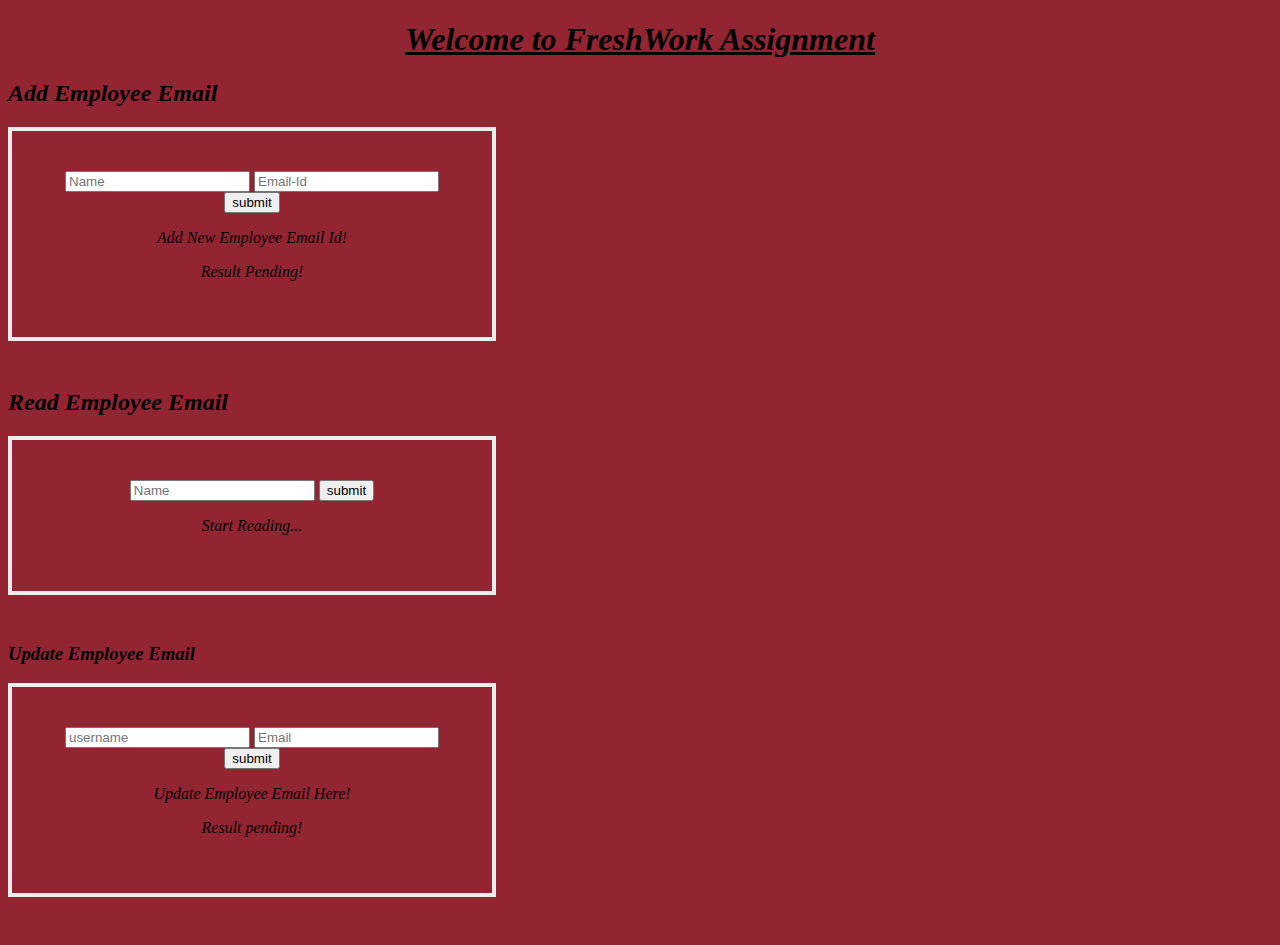
<file: index.html>
<!DOCTYPE html>
<html lang="en">
  <head>
    <meta charset="UTF-8" />
    <meta name="viewport" content="width=device-width, initial-scale=1.0" />

    <link href="style.css" rel="stylesheet" />

    <title>FreshWork Assignment</title>
    <link rel = "icon" href = "logo.png" type = "image/x-icon"> 
  </head>
  <body>
      <h1><u>Welcome to FreshWork Assignment</u></h1>
    
    <h2>Add Employee Email</h2>

    <section class="create">
    <form>
        <input type="text" name = "username" placeholder = "Name">
        <input type="email" name="emailId" placeholder="Email-Id">
        <button type="submit">submit</button>
    </form> 
    <p class="createMessage">Add New Employee Email Id!</p>
    <p class="newCreateMessage">Result Pending!</p>
    </section>
    <h2>Read Employee Email</h2>
    <section class="read">
    <form>
        <input type="text" name = "name" placeholder = "Name">
        <button type="submit">submit</button>
    </form>
        <p class="message">Start Reading...</p>
      </section>
    <h3>Update Employee Email</h3>
    <section class="update">
    <form>
        <input type="text" name = "username" placeholder = "username">
        <input type="text" name="emailId" placeholder="Email">
        <button type="submit">submit</button>
    </form>
    <p class="updateMessage">Update Employee Email Here!</p>
    <p class="newupdateMessage">Result pending!</p>
</section>

    <script src="script.js"></script>
  </body>
</html>
</file>
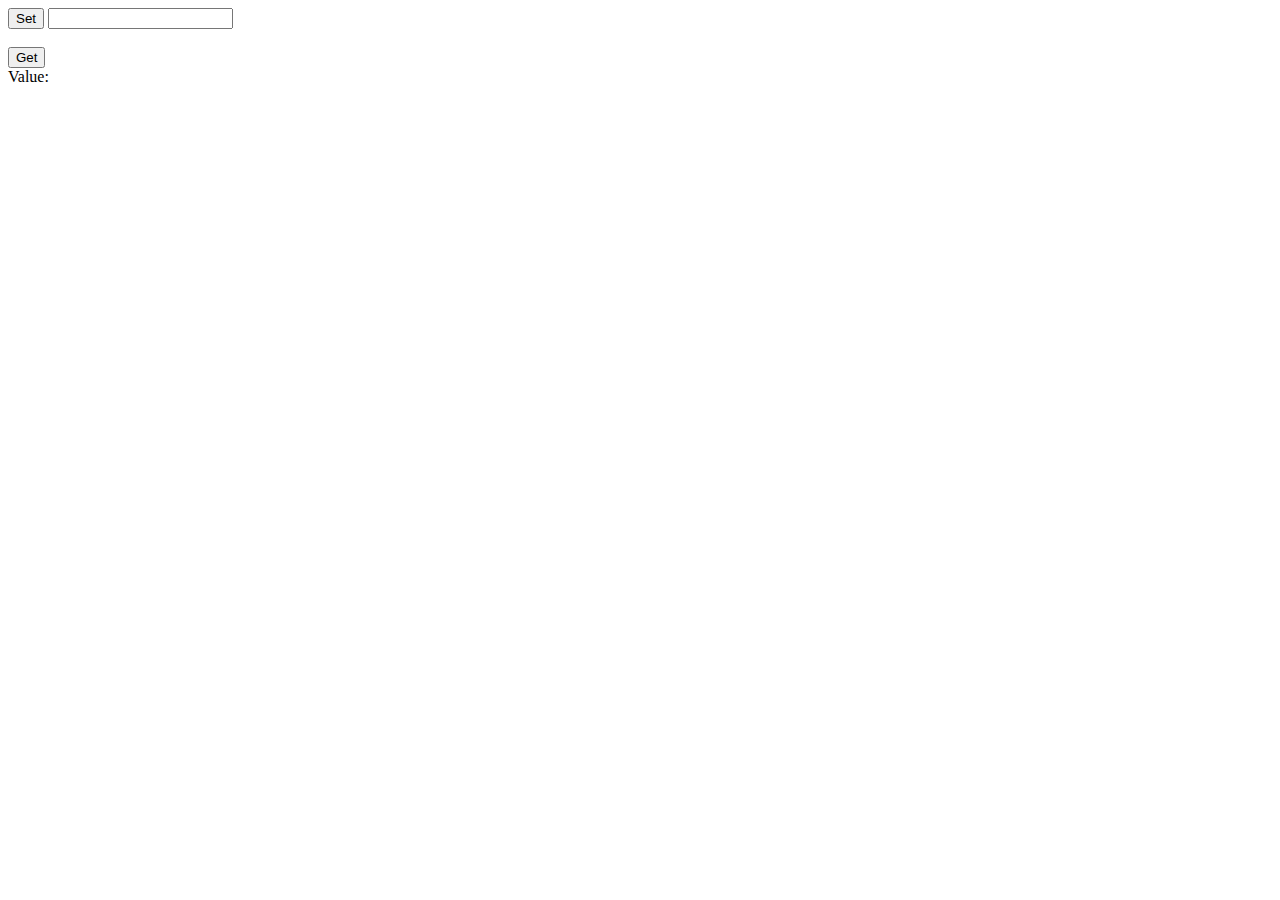
<file: timeToLive.html>
<!DOCTYPE html>
<html lang="en">
	<head>
		<meta charset="UTF-8" />
		<meta name="viewport" content="width=device-width, initial-scale=1.0" />
		<meta http-equiv="X-UA-Compatible" content="ie=edge" />
		<title>LocalStorage Expiry Example</title>
	</head>

	<body>
		<button id="btn-set">Set</button>
		<input id="input-set" />
		<br /><br />
		<button id="btn-get">Get</button>
		<div>Value: <span id="value"></span></div>

		<script>
			const btnSet = document.getElementById("btn-set")
			const btnGet = document.getElementById("btn-get")
			const inputSet = document.getElementById("input-set")
			const valueDisplay = document.getElementById("value")

			btnSet.addEventListener("click", () => {
				setWithExpiry("myKey", inputSet.value, 5000)
			})

			btnGet.addEventListener("click", () => {
				const value = getWithExpiry("myKey")
				valueDisplay.innerHTML = value
			})

			function setWithExpiry(key, value, ttl) {
				const now = new Date()

				// `item` is an object which contains the original value
				// as well as the time when it's supposed to expire
				const item = {
					value: value,
					expiry: now.getTime() + ttl,
				}
				localStorage.setItem(key, JSON.stringify(item))
			}

			function getWithExpiry(key) {
				const itemStr = localStorage.getItem(key)

				// if the item doesn't exist, return null
				if (!itemStr) {
					return null
				}

				const item = JSON.parse(itemStr)
				const now = new Date()

				// compare the expiry time of the item with the current time
				if (now.getTime() > item.expiry) {
					// If the item is expired, delete the item from storage
					// and return null
					localStorage.removeItem(key)
					return null
				}
				return item.value
			}
		</script>
	</body>
</html>
</file>
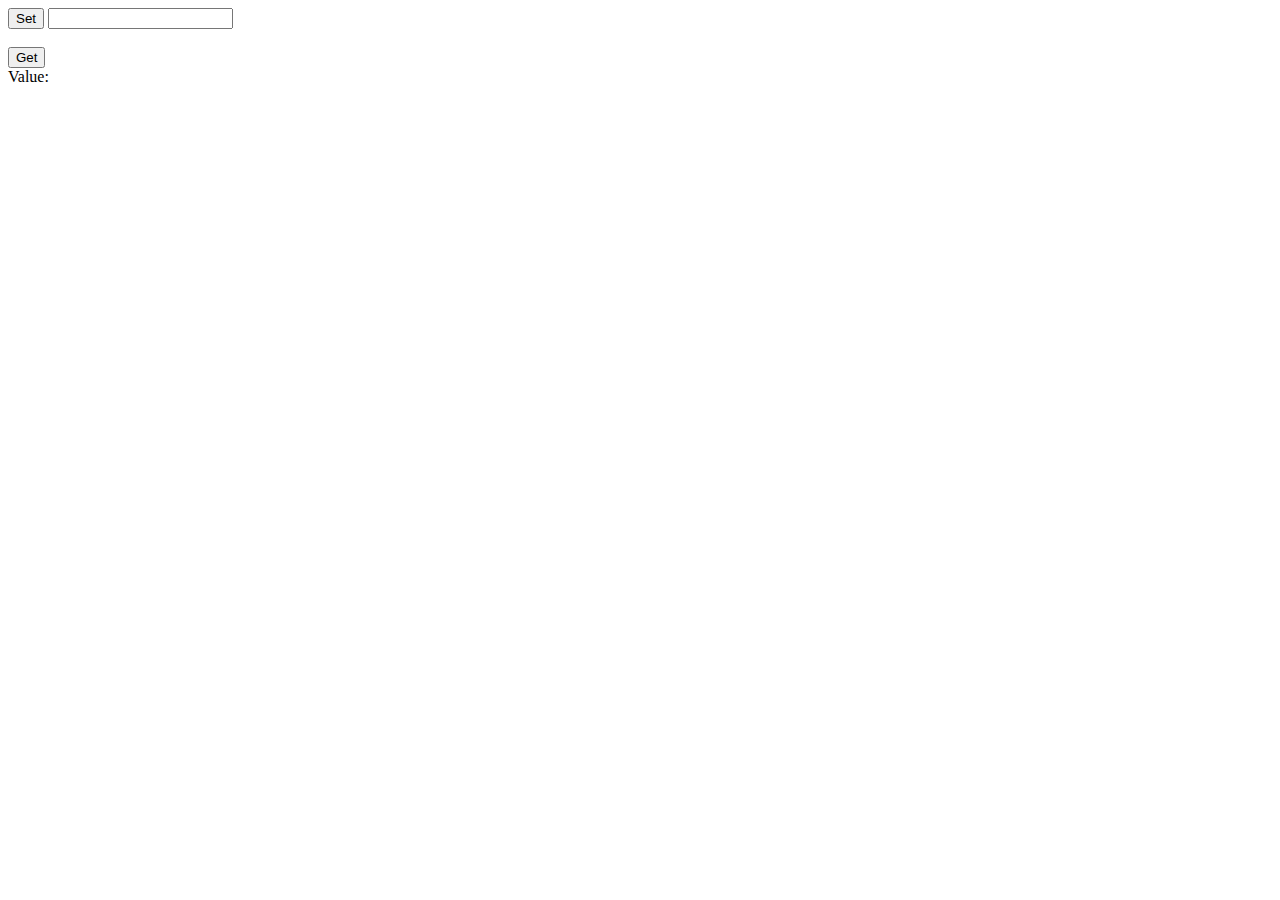
<file: TTL.html>
<!DOCTYPE html>
<html lang="en">
	<head>
		<meta charset="UTF-8" />
		<meta name="viewport" content="width=device-width, initial-scale=1.0" />
		<meta http-equiv="X-UA-Compatible" content="ie=edge" />
		<title>LocalStorage Expiry Example</title>
	</head>

	<body>
		<button id="btn-set">Set</button>
		<input id="input-set" />
		<br /><br />
		<button id="btn-get">Get</button>
		<div>Value: <span id="value"></span></div>

		<script>
			const btnSet = document.getElementById("btn-set")
			const btnGet = document.getElementById("btn-get")
			const inputSet = document.getElementById("input-set")
			const valueDisplay = document.getElementById("value")

			btnSet.addEventListener("click", () => {
				setWithExpiry("myKey", inputSet.value, 5000)
			})

			btnGet.addEventListener("click", () => {
				const value = getWithExpiry("myKey")
				valueDisplay.innerHTML = value
			})

			function setWithExpiry(key, value, ttl) {
				const now = new Date()

				// `item` is an object which contains the original value
				// as well as the time when it's supposed to expire
				const item = {
					value: value,
					expiry: now.getTime() + ttl,
				}
				localStorage.setItem(key, JSON.stringify(item))
			}

			function getWithExpiry(key) {
				const itemStr = localStorage.getItem(key)

				// if the item doesn't exist, return null
				if (!itemStr) {
					return null
				}

				const item = JSON.parse(itemStr)
				const now = new Date()

				// compare the expiry time of the item with the current time
				if (now.getTime() > item.expiry) {
					// If the item is expired, delete the item from storage
					// and return null
					localStorage.removeItem(key)
					return null
				}
				return item.value
			}
		</script>
	</body>
</html>
</file>
<file: style.css>
body{
    font-style: italic;
    background-color: #932432;
}

h1{
  text-align: center;
}
.create, .read, .update {
    border: 4px solid #eee;
    padding: 2.5rem;
    width: 25rem;
    text-align: center;
    display: block;
    margin-bottom: 3rem; 
}

/* 
.right {
    width: 12rem;
    font-size: 2rem;
  } */

  /* .message {
    margin-bottom: 8rem;
    height: 3rem;
  } */
</file>
